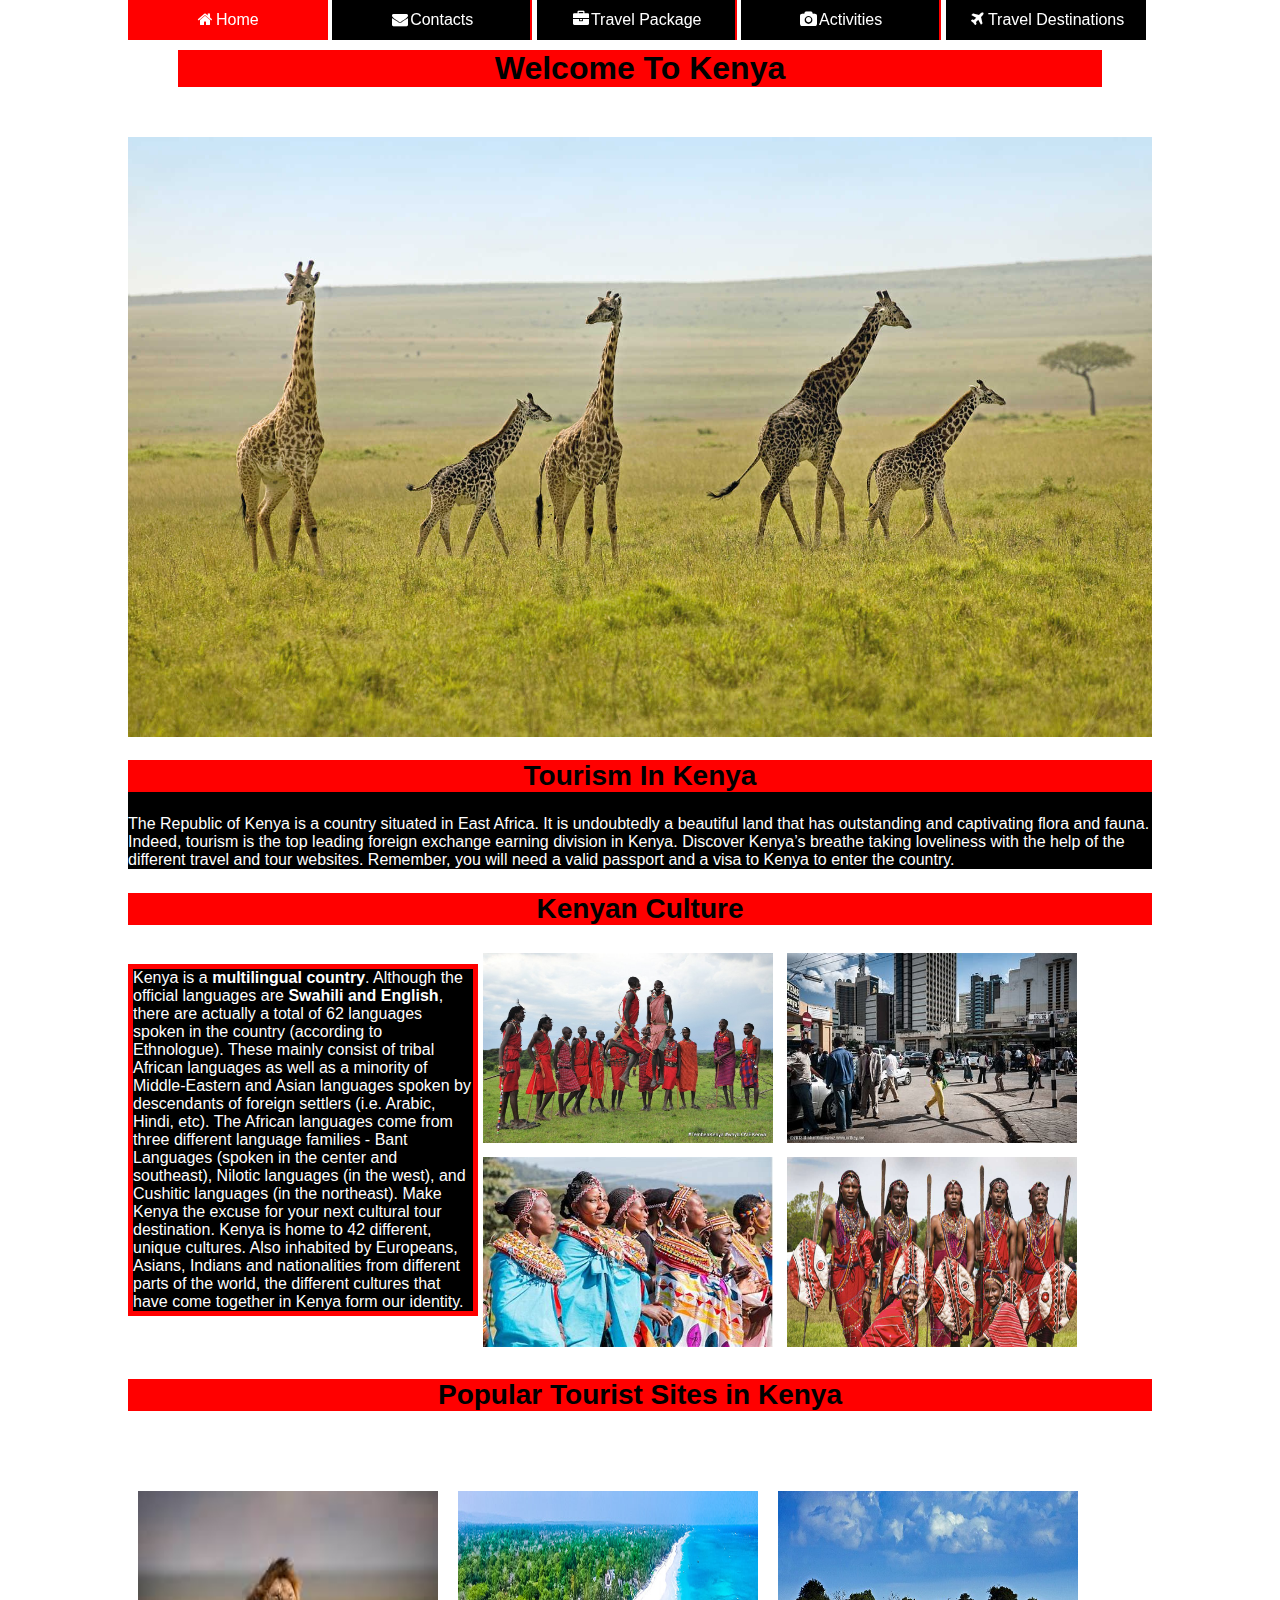
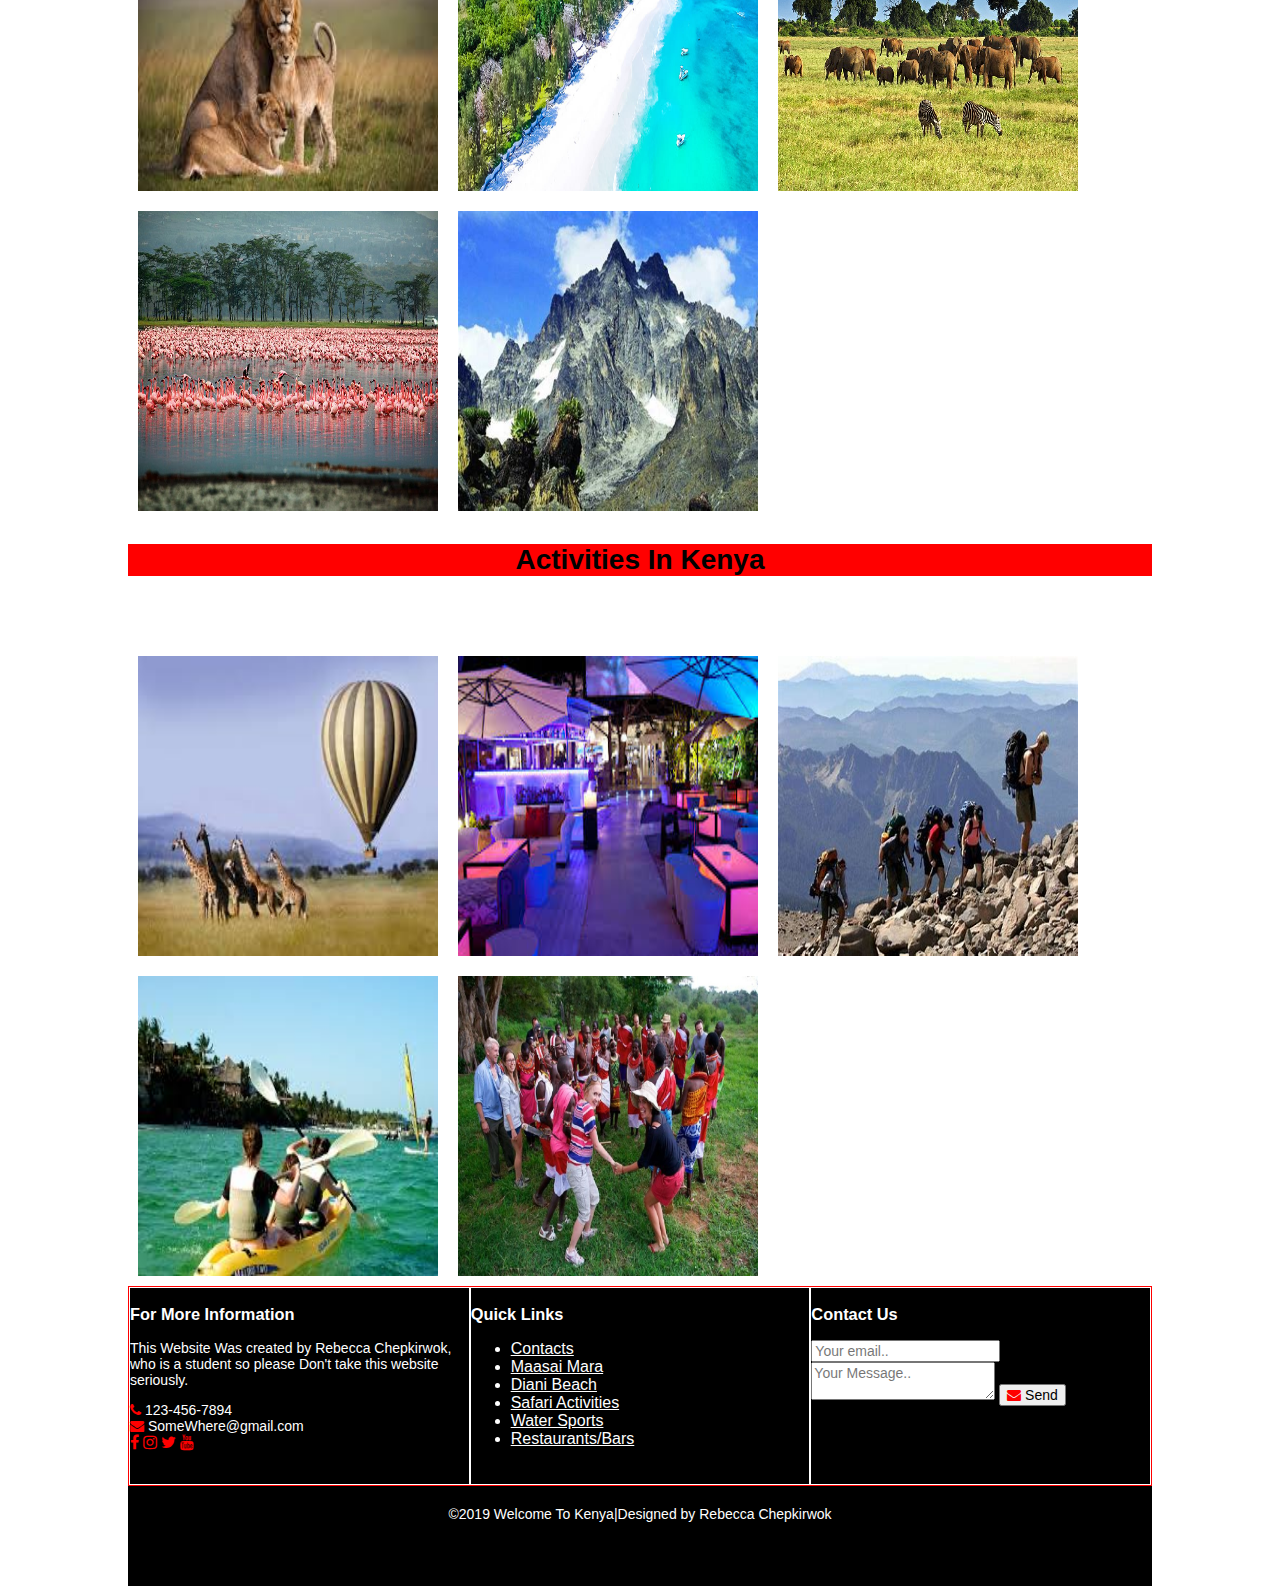
<file: Kenya-Travel/index.html>
<!DOCTYPE html>
<html>
     <head>
           <meta charset="utf-8">
           <title>Kenya Travel Site</title>
           <link href="css/normalize.css" rel="stylesheet" type="text/css"> 
           <link href="css/styles.css" rel="stylesheet" type="text/css"> 
           <link rel="stylesheet" href="https://cdnjs.cloudflare.com/ajax/libs/font-awesome/4.7.0/css/font-awesome.min.css">
          
     </head>

    <body>
        <div class="container">
          <nav class="navmenu">  
            <ul>
                <li><a class="active" href="index.html"><i class="fa fa-fw fa-home"></i>Home</a></li>
                <li><a  target="_blank" href="contacts.html"><i class="fa fa-fw fa-envelope"></i>Contacts</a></li>
                <li><a href="#"><i class="fa fa-fw fa-briefcase"></i>Travel Package</a></li>
                <li><a href="#"><i class="fa fa-fw fa-camera"></i></i>Activities</a>
                    <ul>
                        <li><a href="safari.html">Safari Activities</a></li>
                        <li><a href="#">Bar/Restaurants</a></li>
                        <li><a href="#">Mount Kenya</a></li>
                        <li><a href="#">Water Sports</a></li>
                        <li><a href="#">Cultural/Heritage</a></li>
                    </ul>
                </li>   
                <li><a href="#"><i class="fa fa-fw fa-plane"></i>Travel Destinations</a>
                    <ul>
                            <li><a href="#">Maasai Mara</a></li>
                            <li><a href="#">Diani Park</a></li>
                            <li><a href="#">National Park</a></li>
                            <li><a href="#">Lake Nakuru</a></li>
                            <li><a href="#">Mount Kenya</a></li>
                    </ul>
                </li>   
            </ul>
            </nav>
            <div id="slider">
                    <div><h1> Welcome To Kenya</h1></div>
                <figure>
                <img src="images/fav-girraffes.jpg"  alt="Big Elephant"> 
                <img src="images/kenya_maasai.jpg" alt="Big Elephant with trees at the background">
                <img src="images/fav-elephants.jpg" alt="Beach area">
                <img src="images/fav-gif-zeb.jpg" alt="Beautiful Girrafe">
                <img src="images/fav-girraffes.jpg" alt="Big Elephant">
                </figure>

            </div>
                <div class="box-1">
                    <h2>Tourism In Kenya</h2>
                <p>The Republic of Kenya is a country situated in East Africa.
                It is undoubtedly a beautiful land that has outstanding and captivating flora and fauna.
                Indeed, tourism is the top leading foreign exchange earning division in Kenya.
                Discover Kenya’s breathe taking loveliness with the help of the different travel and tour websites. 
                Remember, you will need a valid passport and a visa to Kenya to enter the country.</p>
                </div>
                <div class="box-2">
                    <h2>Kenyan Culture</h2>
                     <div id="box2-text">
                            <p>
                                    Kenya is a <strong>multilingual country</strong>. Although the official languages are <strong>Swahili and English</strong>, there are actually a total of 62 languages spoken in the country (according to Ethnologue). 
                                    These mainly consist of tribal African languages as well as a minority of Middle-Eastern and Asian languages spoken by descendants of foreign settlers (i.e. Arabic, Hindi, etc). 
                                    The African languages come from three different language families - Bant Languages (spoken in the center and southeast), Nilotic languages (in the west), and Cushitic languages (in the northeast).
                                    Make Kenya the excuse for your next cultural tour destination. Kenya is home to 42 different, unique cultures. Also inhabited by Europeans, Asians, Indians and nationalities from different parts of the world, the different cultures that have come together in Kenya form our identity.
                                    
                                </p>
                    </div>
                    <div>
                            
                                    <img src="images/Kenyan-Collective-Kenya-Tourism-Festival-1.jpg" alt="Men Doing the Cultural Dance">
                                    <img src="images/kenyan-city-people.jpg" alt="Kenya city life">
                                    <img src="images/traditional-women.jpg" alt="Kenya city life">
                                    <img src="images/kenya_maasai.jpg" alt="Maasai people">
                            
                    </div>
                   
                </div>
            
                 
                                <div class="head"> 
                                <h2>Popular Tourist Sites in Kenya</h2>
                               </div>
                        <div class="Popular-Holiday">
                              <div class="boxpopular">
                                  <div class="imgBoxp">
                                      <img src="images/Maasai-Mara-Lions.jpg">
                                  </div>
                                  <div class="details">
                                  <div class="content">    
                                      <h2>Maasia-Mara</h2>
                                      <p>
                                        The Maasai Mara is a large game reserve in Narok County, Kenya, 
                                        contiguous with the Serengeti National Park in Tanzania.If you want to see
                                        the "Big five" Maasai Mara is the place to go and Enjoy.Visit during October
                                        to witness the migration of the big five crossing over the Mara river.
                                      </p>
                                  </div>    
                                  </div>
                              </div>      
                              <div class="boxpopular">
                                <div class="imgBoxp">
                                    <img src="images/Diani-beach.jpg">
                                    <div class="details">
                                    <div class="content">   
                                            <h2>Diani-beach</h2>
                                            <p>
                                               If you enjoy beaches do not miss going to diani Beach is a major beach resort on the Indian Ocean coast of Kenya.
                                                It is located 30 kilometres south of Mombasa, in the nearby Kwale County. 
                                                It has been voted Africa's leading beach destination for the fifth time running since 2015.
                                            </p>
                                    </div>       
                                    </div>
                                </div>
                            </div>                   
                            <div class="boxpopular">
                                <div class="imgBoxp">
                                    <img src="images/kenya-tsavo-national-park.jpg">
                                </div>
                                <div class="details">
                                <div class="content">    
                                        <h2>National Park</h2>
                                        <p>
                                            Kenya National Parks and Reserves. There are some 54 Kenya National Parks and Reserves, 
                                            with many sanctuaries and private conservancies all over the country. You will find various
                                            wildlife for example lions, cheetahs, leopards, elephants, buffalos, giraffes, zebras, and impalas.
                   
                                </div>            
                                </div>
                            </div>                    
                            <div class="boxpopular">
                                <div class="imgBoxp">
                                    <img src="images/kenya-lake-nakuru-national-park.jpg">
                                </div>
                                <div class="details">
                                <div class="content">  
                                        <h2>Lake Nakuru</h2>
                                        <p>
                                            Lake Nakuru has its own national park. Lake Nakuru is known for  thousands or even millions
                                            of <strong>flamingoes</strong> nesting along the shores.The park has recently been enlarged partly to provide the sanctuary for the black rhinos.
                                             This undertaking has necessitated a fence - to keep out poachers rather than to restrict the movement of wildlife
                                        </p> 
                                </div>           
                                </div>
                            </div>   
                            
                            <div class="boxpopular">
                                <div class="imgBoxp">
                                    <img src="images/mount-beautiful.jpg">
                                </div>
                                <div class="details">
                                <div class="content">    
                                        <h2>Mount Kenya and Other Highlands</h2>
                                        <p>
                                                Enjoy pure and unspoilt landscapes on the highlands and valleys of Kenya. 
                                                Spectacular views of the green upcountry and a whim of nature cascades across the meandering hills. 
                                                Hikers and mountain climbers find satisfaction in exploring these opportunities for adventure in Kenya, so join in.
                                        </p>  
                                </div>           
                                </div>
                            </div>   
                    </div>
                    
                    <div class="head"><h2>Activities In Kenya</h2></div>
                        <div class="Popular-Holiday">
                        
                        
                              <div class="boxpopular">
                                  <div class="imgBoxp">
                                      <img src="images/safari.jpg">
                                  </div>
                                  <div class="details">
                                  <div class="content">    
                                      <a href="safari.html"><h2>Safari Activities</h2></a>
                                
                                      <p>

                                            The diversity of game in Kenya is simply astounding. From the big five to the small five, Kenya’s game parks, reserves and other wildlife protection areas host some of the wildest game thus the reason why this is home for the safari. 
                                            .There is also the annual Wildebeest Migration at the infamous Maasai Mara migration between mid-August and late October. 

                                    </p>
                                  </div>    
                                  </div>
                              </div>      
                              <div class="boxpopular">
                                <div class="imgBoxp">
                                    <img src="images/nightlife-restaurant.jpg">
                                    <div class="details">
                                    <div class="content">   
                                            <h2>NightLife And Restaurant</h2>
                                            <p>
                                                    After you have sampled Kenya’s top safari destinations, the cities and towns keep the action going with buzzing bars and nightclubs, where you could dance the night away as you enjoy drinks with friends. 
                                                    Kenyans love a good party so join in and make a few Kenyan friends and learn one or two things about the Kenyan social scene. 
                                            </p>
                                    </div>       
                                    </div>
                                </div>
                            </div>                   
                            <div class="boxpopular">
                                <div class="imgBoxp">
                                    <img src="images/mount-climbing.jpg">
                                </div>
                                <div class="details">
                                <div class="content">    
                                        <h2>Climbing Mount Kenya</h2>
                                        <p>
                                                
                                                Bike through the escapades of Mount Longonot or better yet climb the rocks of Hells Gate? Look no farther. 
                                                Away from the vast savannah grasslands, Kenya’s amazing landscapes especially on the Rift Valley and Central Kenya are riddled with adventure trails unlike foreign spots where one would need an airport transfer service from Alicante to Benidorm to move around, for instance. 
                                                                             
                                      </p>
                                </div>            
                                </div>
                            </div>                    
                            <div class="boxpopular">
                                <div class="imgBoxp">
                                    <img src="images/water-sports.jpg">
                                </div>
                                <div class="details">
                                <div class="content">  
                                        <h2>Water-Sports</h2>
                                        <p>
                                                For absolute exhilaration, the simple idea of being on or inside water is unbeatable away from a busy career life where fast food near me spots are everything.
                                                For a wide variety of water sports the Kenya’s wild rivers, lakes and the expansive Indian Ocean offer you the perfect opportunity for both motorized and non-motorized water sports and under water activities you could dive into.
                                        </p> 
                                </div>           
                                </div>
                            </div>   
                            
                            <div class="boxpopular">
                                <div class="imgBoxp">
                                    <img src="images/Kenya-tourism.jpg">
                                </div>
                                <div class="details">
                                <div class="content">    
                                        <h2>Culture/Heritage</h2>
                                        <p>
                                                Kenya is home to 42 different, unique cultures. Also inhabited by Europeans, Asians, Indians and nationalities from different parts of the world, the different cultures that have come together in Kenya form our identity.
                                                 You could choose to stay in the villages and experience untainted traditional ways of life or experience urban culture in Kenya’s cities, 
                                                 where the fast life is never fast enough.
                                        </p>  
                                </div>           
                                </div>
                            </div>   
                    </div>
                    <div class="footer">
                        <div class="footer-content">

                        
                            <div class="footer-section about">
                                <span><h3>For More Information</h3></span>
                                <p>This Website Was created by Rebecca Chepkirwok, who is a student so please
                                    Don't take this website seriously.
                                </p>
                                <div class="contact">
                                    <span><i class="fa fa-phone"></i>&nbsp;123-456-7894</span><br>
                                    <span><i class="fa fa-envelope"></i>&nbsp;SomeWhere@gmail.com</span>
                                </div>
                                <div class="socialM">
                                    <a href="#"><i class="fa fa-facebook"></i></a>
                                    <a href="#"><i class="fa fa-instagram"></i></a>
                                    <a href="#"><i class="fa fa-twitter"></i></a>
                                    <a href="#"><i class="fa fa-youtube"></i></a>
                                </div>

                            </div>
                            <div class="footer-section links">
                                <h3>Quick Links</h3>
                                
                                <ul>
                                    <a href="#"><li>Contacts</li></a>
                                    <a href="#"><li>Maasai Mara</li></a>
                                    <a href="#"><li>Diani Beach</li></a>
                                    <a href="#"><li>Safari Activities</li></a>
                                    <a href="#"><li>Water Sports</li></a>
                                    <a href="#"><li>Restaurants/Bars</li></a>
                                    
                                </ul>
                            </div>
                            <div class="footer-section contact-form">
                                <h3>Contact Us</h3>
                                <form action="index.html" method="post">
                                    <input type="email" name="email" class="text-input contact-input" placeholder="Your email..">
                                    <textarea name="message" class="text-input contact-input" placeholder="Your Message.."></textarea>
                                    <button type="submit" class="btn btn-big">
                                       <i class="fa fa-envelope" style=color:red ></i>
                                        Send 
                                    </button>
                                </form>
                            
                            </div>
                        </div>   
                        <div class="footer-bottom">
                            &copy;2019 Welcome To Kenya|Designed by Rebecca Chepkirwok
                        </div>

                    </div>
                </div>
    
    </body>
    </html>
</file>
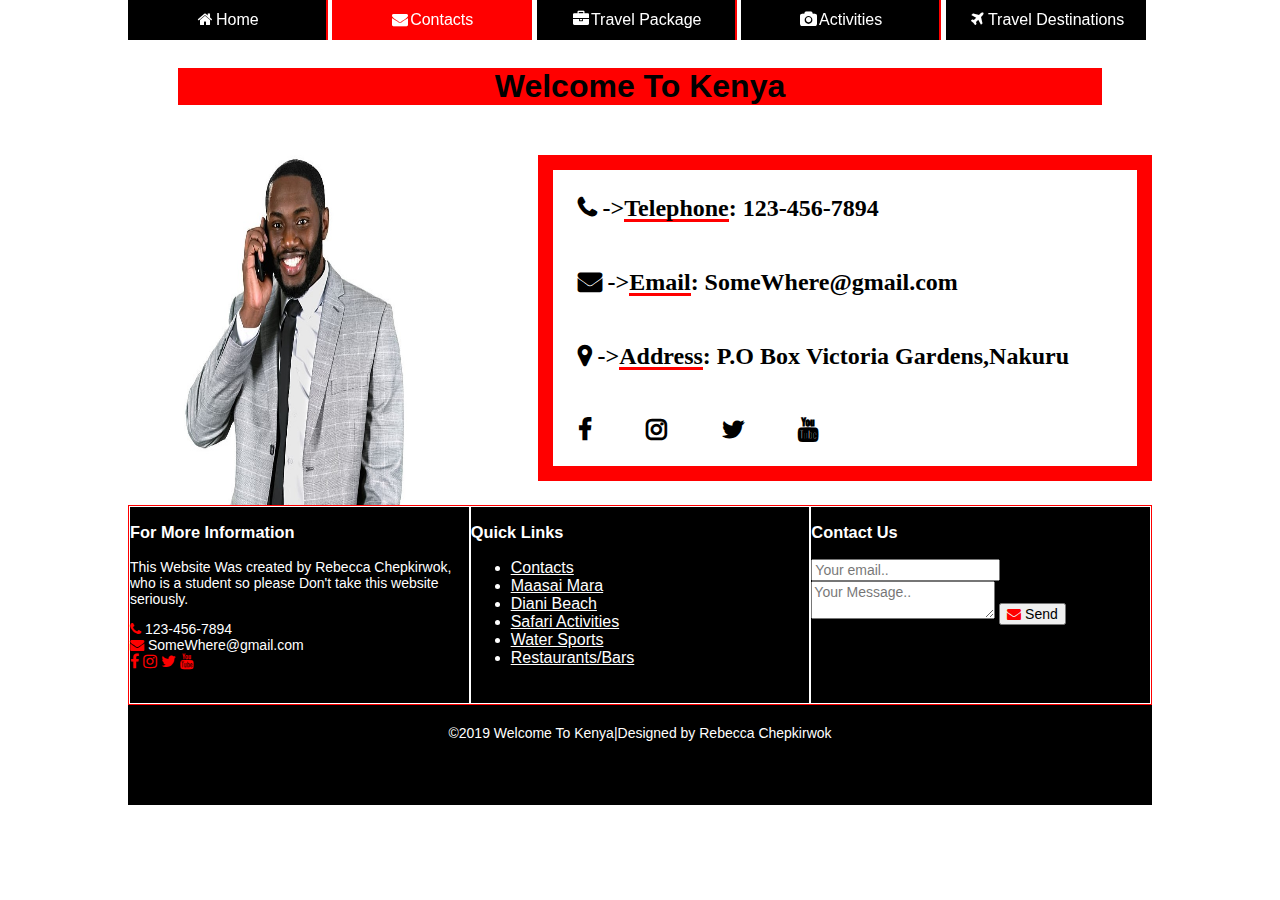
<file: Kenya-Travel/contacts.html>
<!DOCTYPE html>
<html>
     <head>
           <meta charset="utf-8">
           <title>Kenya Travel Site</title>
           <link href="css/normalize.css" rel="stylesheet" type="text/css"> 
           <link href="css/styles.css" rel="stylesheet" type="text/css"> 
           <link rel="stylesheet" href="https://cdnjs.cloudflare.com/ajax/libs/font-awesome/4.7.0/css/font-awesome.min.css">
          
     </head>

    <body>
        <div class="container">
          <nav class="navmenu">  
            <ul>
                <li><a href="index.html"><i class="fa fa-fw fa-home"></i>Home</a></li>
                <li><a class="active"  target="_blank" href="https://www.explorerkenya.com/contact-us/"><i class="fa fa-fw fa-envelope"></i>Contacts</a></li>
                <li><a href="#"><i class="fa fa-fw fa-briefcase"></i>Travel Package</a></li>
                <li><a href="#"><i class="fa fa-fw fa-camera"></i>Activities</a>
                    <ul>
                        <li><a href="safari.html">Safari Activities</a></li>
                        <li><a href="#">Bar/Restaurants</a></li>
                        <li><a href="#">Mount Kenya</a></li>
                        <li><a href="#">Water Sports</a></li>
                        <li><a href="#">Cultural/Heritage</a></li>
                    </ul>
                </li>   
                <li><a href="#"><i class="fa fa-fw fa-plane"></i>Travel Destinations</a>
                    <ul>
                            <li><a href="#">Maasai Mara</a></li>
                            <li><a href="#">Diani Park</a></li>
                            <li><a href="#">National Park</a></li>
                            <li><a href="#">Lake Nakuru</a></li>
                            <li><a href="#">Mount Kenya</a></li>
                    </ul>
                </li>   
            </ul>
            </nav>
            &nbsp;
            <div>
                <h1> Welcome To Kenya</h1>  
            </div>
            <div id="contact-info">
            <i class="fa fa-phone">&nbsp;-><span class="font-text">Telephone</span>:&nbsp;123-456-7894</i>
            <i class="fa fa-envelope">&nbsp;-><span class="font-text">Email</span>:&nbsp;SomeWhere@gmail.com</i>
            <i class="fa fa-map-marker">&nbsp;-><span class="font-text">Address</span>:&nbsp;P.O Box Victoria Gardens,Nakuru</i>
                <div id="sm">
                <a href="#"><i class="fa fa-facebook"></i></a>
                 <a href="#"><i class="fa fa-instagram"></i></a>
                <a href="#"><i class="fa fa-twitter"></i></a>
                <a href="#"><i class="fa fa-youtube"></i></a>
                </div>
            </div>
        <div id="contact-img">
            <figure>
                <img src="images/friendly-contact.jpg" alt="friendly person on the phone">
            </figure>
        </div>

            <div class="footer">
                    <div class="footer-content">

                    
                        <div class="footer-section about">
                            <span><h3>For More Information</h3></span>
                            <p>This Website Was created by Rebecca Chepkirwok, who is a student so please
                                Don't take this website seriously.
                            </p>
                            <div class="contact">
                                <span><i class="fa fa-phone"></i>&nbsp;123-456-7894</span><br>
                                <span><i class="fa fa-envelope"></i>&nbsp;SomeWhere@gmail.com</span>
                            </div>
                            <div class="socialM">
                                <a href="#"><i class="fa fa-facebook"></i></a>
                                <a href="#"><i class="fa fa-instagram"></i></a>
                                <a href="#"><i class="fa fa-twitter"></i></a>
                                <a href="#"><i class="fa fa-youtube"></i></a>
                            </div>

                        </div>
                        <div class="footer-section links">
                            <h3>Quick Links</h3>
                            
                            <ul>
                                <a href="#"><li>Contacts</li></a>
                                <a href="#"><li>Maasai Mara</li></a>
                                <a href="#"><li>Diani Beach</li></a>
                                <a href="#"><li>Safari Activities</li></a>
                                <a href="#"><li>Water Sports</li></a>
                                <a href="#"><li>Restaurants/Bars</li></a>
                                
                            </ul>
                        </div>
                        <div class="footer-section contact-form">
                            <h3>Contact Us</h3>
                            <form action="index.html" method="post">
                                <input type="email" name="email" class="text-input contact-input" placeholder="Your email..">
                                <textarea name="message" class="text-input contact-input" placeholder="Your Message.."></textarea>
                                <button type="submit" class="btn btn-big">
                                   <i class="fa fa-envelope" style=color:red ></i>
                                    Send 
                                </button>
                            </form>
                        
                        </div>
                    </div>   
                    <div class="footer-bottom">
                        &copy;2019 Welcome To Kenya|Designed by Rebecca Chepkirwok
                    </div>

                </div>
            </div>
   
    </body>
    </html>
</file>
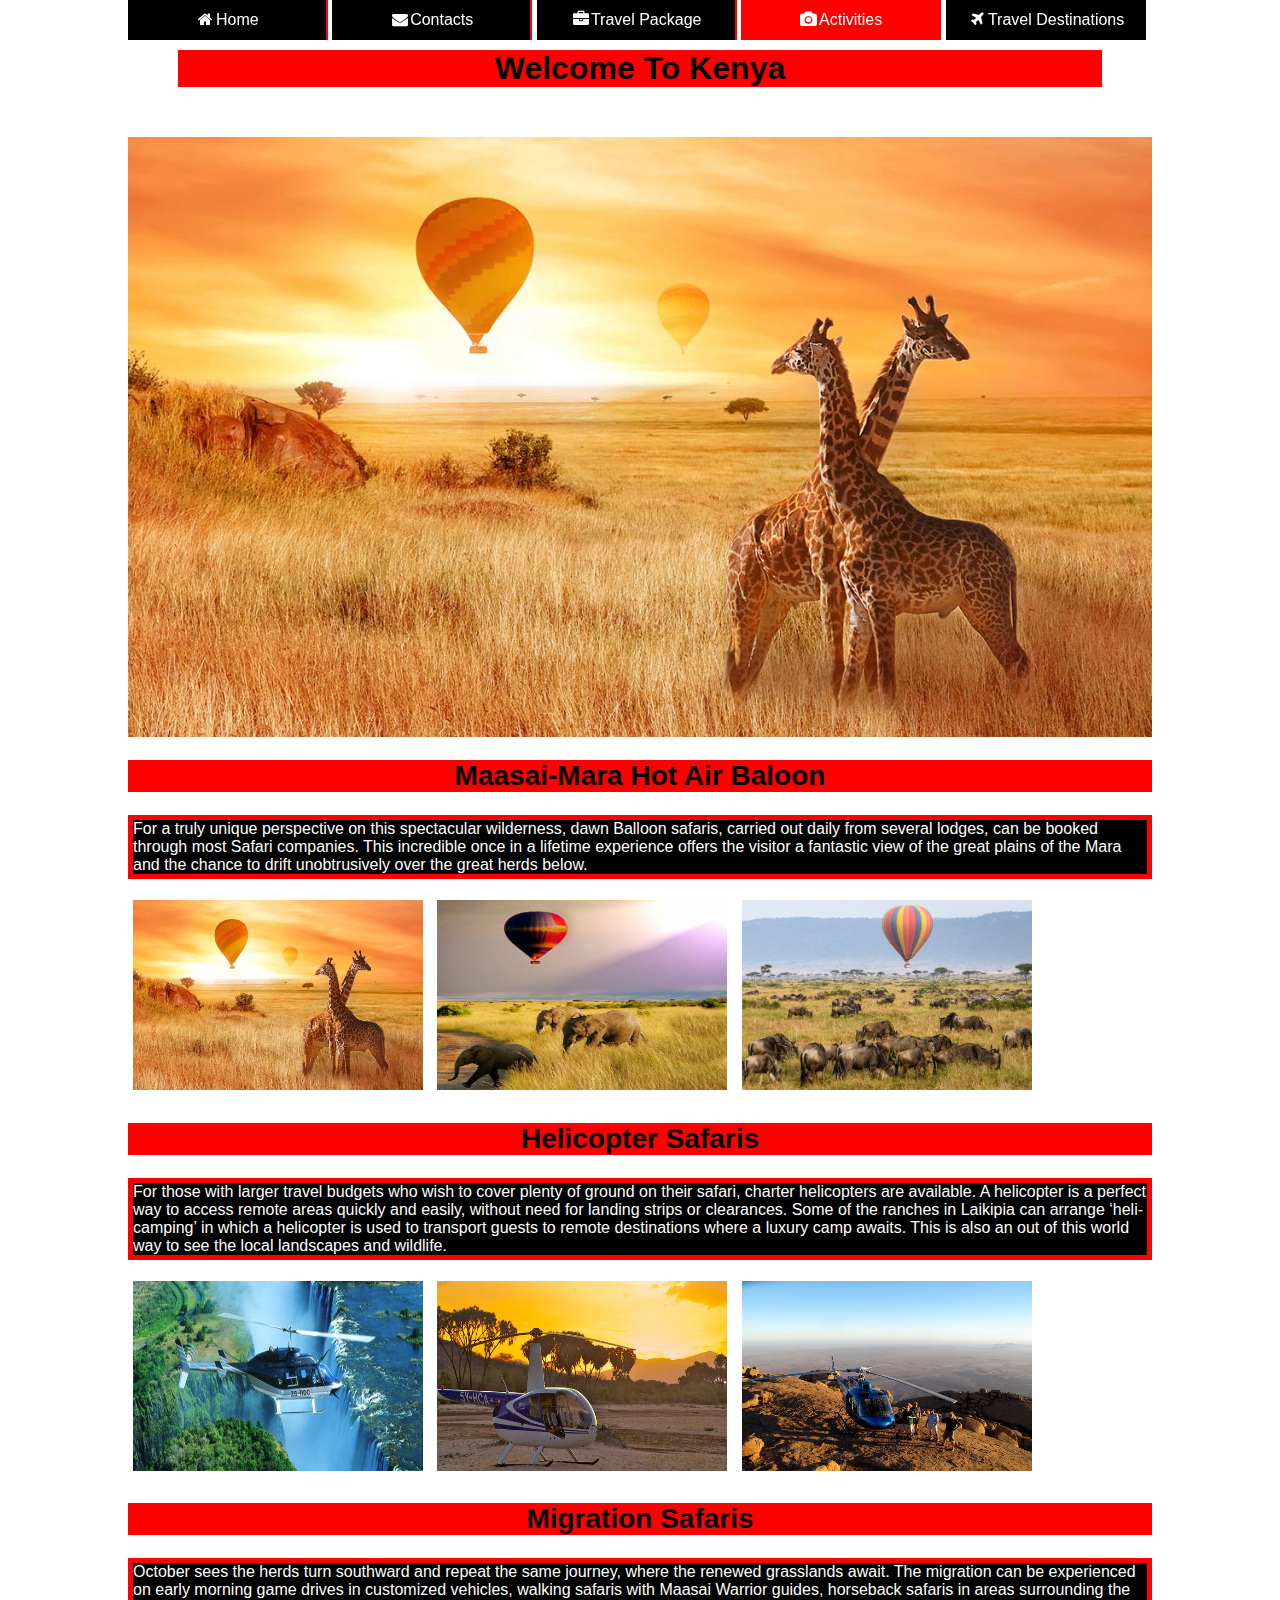
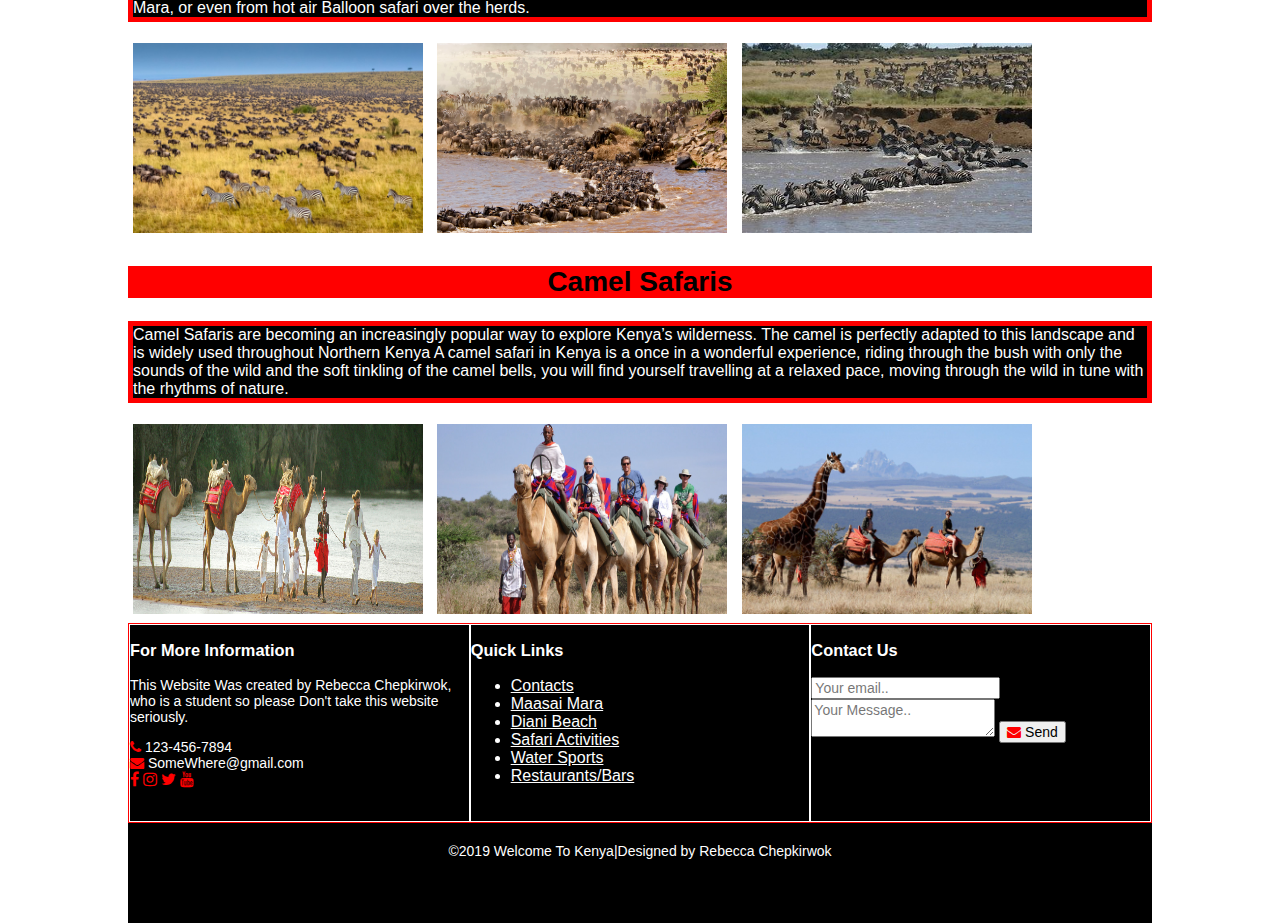
<file: Kenya-Travel/safari.html>
<!DOCTYPE html>
<html>
     <head>
           <meta charset="utf-8">
           <title>Kenya Travel Site</title>
           <link href="css/normalize.css" rel="stylesheet" type="text/css"> 
           <link href="css/styles.css" rel="stylesheet" type="text/css"> 
           <link rel="stylesheet" href="https://cdnjs.cloudflare.com/ajax/libs/font-awesome/4.7.0/css/font-awesome.min.css">
          
     </head>

    <body>
        <div class="container">
          <nav class="navmenu">  
            <ul>
                <li><a href="index.html"><i class="fa fa-fw fa-home"></i>Home</a></li>
                <li><a  target="_blank" href="contacts.html"><i class="fa fa-fw fa-envelope"></i>Contacts</a></li>
                <li><a href="#"><i class="fa fa-fw fa-briefcase"></i>Travel Package</a></li>
                <li><a class="active" href="#"><i class="fa fa-fw fa-camera"></i></i>Activities</a>
                    <ul>
                        <li><a href="safari.html">Safari Activities</a></li>
                        <li><a href="#">Bar/Restaurants</a></li>
                        <li><a href="#">Mount Kenya</a></li>
                        <li><a href="#">Water Sports</a></li>
                        <li><a href="#">Cultural/Heritage</a></li>
                    </ul>
                </li>   
                <li><a href="#"><i class="fa fa-fw fa-plane"></i>Travel Destinations</a>
                    <ul>
                            <li><a href="#">Maasai Mara</a></li>
                            <li><a href="#">Diani Park</a></li>
                            <li><a href="#">National Park</a></li>
                            <li><a href="#">Lake Nakuru</a></li>
                            <li><a href="#">Mount Kenya</a></li>
                    </ul>
                </li>   
            </ul>
            </nav>
            <div id="slider">
                    <div><h1> Welcome To Kenya</h1></div>
                <figure>
                <img src="images/hot-air-2girrafes.jpg"  alt="hot air baloon and two girraffes"> 
                <img src="images/helicopter-overfalls.jpg" alt="Helicopter over waterfalls">
                <img src="images/wild-beast-migration.jpg"alt="wild beast crossing a river">
                <img src="images/camels-maasai.jpg" alt="tourist wlking beside a beach with camels">
                <img src="images/hot-air-2girrafes.jpg"alt="hot air baloon and two girraffes">
                </figure>

            </div>
                <div class="head">
                <div class="box-2">
                    <h2>Maasai-Mara Hot Air Baloon</h2>
                    <div>
                    <!-- <div id="text" style=width:350px;float:left> -->
                            <p>
                                    For a truly unique perspective on this spectacular wilderness, dawn Balloon safaris, carried out daily from several lodges, can be booked through most Safari companies.
                                     This incredible once in a lifetime experience offers the visitor a fantastic view of the great plains of the Mara and the chance to drift unobtrusively over the great herds below.
                      
                             </p>
                    </div>
                    <div>
                            
                                    <img src="images/hot-air-2girrafes.jpg" alt="hot air baloon and two girraffes">
                                    <img src="images/balloon-elephant.jpg" alt="hot air baloon and elephants">
                                    <img src="images/Balloon-wildbeast.jpg" alt="hot air baloon over wild beast">
                                    
                            
                    </div>
                   
                </div>
                </div>
                <div class="head">
                <div class="box-2">
                       <h2>Helicopter Safaris</h2>
                        <!-- <div id="text" style=width:350px;float:left> -->
                        <div>    
                                <p>
                                        For those with larger travel budgets who wish to cover plenty of ground on their safari, charter helicopters are available. A helicopter is a perfect way to access remote areas quickly and easily, without need for landing strips or clearances. Some of the ranches in Laikipia can arrange ‘heli-camping’ in which a helicopter is used to transport guests to remote destinations where a luxury camp awaits.
                                         This is also an out of this world way to see the local landscapes and wildlife.    
                          
                                 </p>
                        </div>
                        <div>
                                
                                        <img src="images/helicopter-overfalls.jpg" alt="Men Doing the Cultural Dance">
                                        <img src="images/helicopter-small-safari.jpg" alt="Kenya city life">
                                        <img src="images/helicopter-safari.jpg" alt="Kenya city life">
                                        
                                
                        </div>
                       
                    
                </div>    
            </div>
            <div class="head">
                    <div class="box-2">
                           <h2>Migration Safaris</h2>
                            <!-- <div id="text" style=width:350px;float:left> -->
                            <div>    
                                    <p>
                                            October sees the herds turn southward and repeat the same journey, 
                                            where the renewed grasslands await.
                                             The migration can be experienced on early morning game drives in customized vehicles, walking safaris with Maasai Warrior guides, horseback safaris in areas surrounding the Mara, or even from hot air Balloon safari over the herds.    
                              
                                     </p>
                            </div>
                            <div>
                                    
                                            <img src="images/small-migration.jpg" alt="Men Doing the Cultural Dance">
                                            <img src="images/wild-beast-migration.jpg" alt="Kenya city life">
                                            <img src="images/zebra-migration.jpg" alt="Kenya city life">
                                            
                                    
                            </div>
                           
                        
                    </div>    
                </div>
                <div class="head">
                        <div class="box-2">
                               <h2>Camel Safaris</h2>
                                <!-- <div id="text" style=width:350px;float:left> -->
                                <div>    
                                        <p>
                                                Camel Safaris are becoming an increasingly popular way to explore Kenya’s wilderness. 
                                                The camel is perfectly adapted to this landscape and is widely used throughout Northern Kenya 
                                                A camel safari in Kenya is a once in a wonderful experience, 
                                                riding through the bush with only the sounds of the wild and the soft tinkling of the camel bells, you will find yourself travelling at a relaxed pace, moving through the wild in tune with the rhythms of nature.         
                                  
                                         </p>
                                </div>
                                <div>
                                        
                                                <img src="images/camels-maasai.jpg" alt="camel and tourist beside the lake">
                                                <img src="images/Camel-Safari-4.jpg" alt="people riding a camel">
                                                <img src="images/camel-giraffe.jpg" alt="picture of a camel and girrafe">
                                                
                                        
                                </div>
                               
                            
                        </div>    
                    </div>

                    <div class="footer">
                        <div class="footer-content">

                        
                            <div class="footer-section about">
                                <span><h3>For More Information</h3></span>
                                <p>This Website Was created by Rebecca Chepkirwok, who is a student so please
                                    Don't take this website seriously.
                                </p>
                                <div class="contact">
                                    <span><i class="fa fa-phone"></i>&nbsp;123-456-7894</span><br>
                                    <span><i class="fa fa-envelope"></i>&nbsp;SomeWhere@gmail.com</span>
                                </div>
                                <div class="socialM">
                                    <a href="#"><i class="fa fa-facebook"></i></a>
                                    <a href="#"><i class="fa fa-instagram"></i></a>
                                    <a href="#"><i class="fa fa-twitter"></i></a>
                                    <a href="#"><i class="fa fa-youtube"></i></a>
                                </div>

                            </div>
                            <div class="footer-section links">
                                <h3>Quick Links</h3>
                                
                                <ul>
                                    <a href="#"><li>Contacts</li></a>
                                    <a href="#"><li>Maasai Mara</li></a>
                                    <a href="#"><li>Diani Beach</li></a>
                                    <a href="#"><li>Safari Activities</li></a>
                                    <a href="#"><li>Water Sports</li></a>
                                    <a href="#"><li>Restaurants/Bars</li></a>
                                    
                                </ul>
                            </div>
                            <div class="footer-section contact-form">
                                <h3>Contact Us</h3>
                                <form action="index.html" method="post">
                                    <input type="email" name="email" class="text-input contact-input" placeholder="Your email..">
                                    <textarea name="message" class="text-input contact-input" placeholder="Your Message.."></textarea>
                                    <button type="submit" class="btn btn-big">
                                       <i class="fa fa-envelope" style=color:red ></i>
                                        Send 
                                    </button>
                                </form>
                            
                            </div>
                        </div>   
                        <div class="footer-bottom">
                            &copy;2019 Welcome To Kenya|Designed by Rebecca Chepkirwok
                        </div>

                    </div>
                </div>
    
    </body>
    </html>
</file>
<file: Kenya-Travel/css/styles.css>
*{
	box-sizing: border-box;

}

.container{
	width:80%;
	margin:0px auto;
	position: relative;
	z-index: 0;
}
body{
	margin: 0;
	
}


.navmenu ul{
	margin: 0;
	padding: 0;
	list-style: none;
	position: fixed;
	z-index: 1;
	
	
}

.navmenu ul li{
	
	width: 200px;
	height: 40px;
	background-color:black;
	text-align: center;
	line-height:40px;
	display: inline-block; 
	border-right:2px solid red;
	color:white;
	
}

.navmenu ul li a{
	text-decoration: none;
	color:white;
	display: block;
}

.navmenu ul li a:hover{
	background:grey;
}
.navmenu ul li ul li{
	display: none;
}
.navmenu ul li:hover ul li{
	display: block;
}
.navmenu{
	background-color: black;

}

.navmenu ul li a:hover:not(.active){
	color:white;
	text-decoration:none;
}
 .active{
	background-color: red;
}
.navmenu ul li:last-child{
	border-right:none;
} 
.footer{
	background: black;
	color:white;
	height: 300px;
	width: 100%;
	position: relative;
	
}
.footer .footer-bottom{
	height: 100px;
	width: 100%;
	text-align: center;
	position: absolute;
	bottom: 0px;
	left: 0px;
	padding-top:20px;
	
}
.footer .footer-content{
	border: 1px solid red;
	height: 200px;
	display: flex;
}
.footer  .footer-content  .footer-section{
	flex:1;
	border:1px solid white;
}
.footer-section a{
	font-size: 16px;
	
}
.footer-section ul li:hover,.footer-section ul li:visited{
color:red;
}
.footer i{
	color:red;
}
.footer a{
	color:white;
}
.footer{
	clear: both;
	font-size: 14px;
}

/* }
.container #navbar{
	background-color: black;
	
	
}

.nav-menu #navbar{
	 border:4px solid #bbb; 
	 padding: 24px 14px; 
	list-style-type: none;
	padding: 0;
	margin: 0;
	overflow:hidden;
	position: fixed;
	top:0;
	width: 100%;
	background-color: rgba(0,0,0,.8);
	z-index: 1;
	
}
.nav-menu ul li{
	float: left;
	width: 200px;
	height: 40px;

} */

/* .container #navbar li {
	 /* display: inline-block; */
	 /* float: left;
	border-right:2px solid red; 

} */ 
/* .container #navbar li a{
	display: block;
	color:white;
	text-align: center;
	padding: 10px 10px;
	text-decoration:none;
	font-weight: bold;
}
 #navbar li a:hover:not(.active){
	color:red;
	text-decoration:underline;
}
 .active{
	background-color: red;
}
#navbar li:last-child{
	border-right:none;
} */


.container h1{
	margin:50px;
	color: black;
	font-family: Arial, Helvetica, sans-serif;
	text-align: center;
	background-color: red;
}
#Holiday{
	color: black;
	font-family: Arial, Helvetica, sans-serif;
	text-align: center;
	background-color: red;

}

#slider{
overflow: hidden;
}
#slider figure{
	position: relative;
	width: 500%;
	margin: 0;
	left: 0;
	animation: 20s slider infinite;	
}
#slider img{
	width: 600px;
	height: 600px;
}

#slider figure img{
	width:20%;
	float: left;
}
@keyframes slider{
	0%{
		left: 0;
	}
	20%{
		left: 0;
	}
	25%{
		left: -100%;
	}
	45%{
		left: -100%;
	}
	50%{
		left: -200%;
	}
	70%{
		left: -300%;
	}
	75%{
		left: -300%;
	}
	95%{
		left: -300%;
	}
}


.box-1{
background-color: black;
color:white;
}
.box-1 p{
	width: 100%;
}

.box-1 h2, .box-2 h2{
	font-family: Arial, Helvetica, sans-serif;
	font-weight: bold;
	font-size: 28px;
	background-color: red;
	text-align: center;
	color:black;
	}

.box-2 p{
	background-color: black;
	color:white;
	border:5px red solid;
	
	
	}
	#box2-text{
		width: 350px;
		float: left;

	}


.box-2  img{
	width:300px;
	height:200px;
	padding:5px 5px ;
}

.Popular-Holiday{
	clear: both;
	width:1200px;
	margin: 70px auto 0;
	display: flex;
	flex-direction:row;
	flex-wrap: wrap;

}

.head h2{
	font-family: Arial, Helvetica, sans-serif;
	font-weight: bold;
	clear: both;
	color:black;
	background-color: red;
	font-size: 28px;
	text-align: center;
	
}


.Popular-Holiday .boxpopular{
	position: relative;
	width:300px;
	height:300px;
	background: #fff;
	margin:10px;
	box-sizing: border-box;
	display: inline-block;
	
}
.Popular-Holiday .boxpopular .imgBoxp{
	position: relative;
	overflow: hidden;
}
.Popular-Holiday .boxpopular .imgBoxp img{
	transition:transfrom 2s;
	width:300px;
	height:300px;
	
}
.Popular-Holiday .boxpopular:hover .imgBoxp img{
	transform: scale(1.2);
}
.Popular-Holiday .boxpopular .details{
	position:absolute;
	top:10px;
	left:10px;
	bottom:10px;
	right:10px;
	background: rgba(0,0,0,.8);
	transform: scaleY(0);
	transition: transform .5s;
}

.Popular-Holiday .boxpopular:hover  .details{

transform: scaleY(1);

}

.Popular-Holiday .boxpopular .details  .content{
position: absolute;
top: 50%;
transform: translateY(-50%);
text-align: center;
padding: 15px;
color:#fff;
}
.Popular-Holiday .boxpopular .details  .content h2{
	margin: 0;
	padding: 0;
	font-size: 20px;
	color:red;
}
.Popular-Holiday .boxpopular .details  .content h2:hover{
	color:white;
}
.box-2 img .box-2p{
	column-count: 2;
}


#contact-info .fa{
	font-size:x-large;
	font-weight: bold;
	padding:25px;
}


#contact-info{
	float:right;
	width: 60%;
	border:15px red solid;
	
	

}
#sm .fa{
	color: black;
}
 .fa:hover, .fa:visited{
	color:grey;
}
#sm .fa:hover, #sm .fa:visited{
	color: red;
}
#contact-img img{
	float: left;
	width:250px;
	height:350px;

}
#contact-info .fa .font-text{
	border-bottom:solid red;
}
</file>
